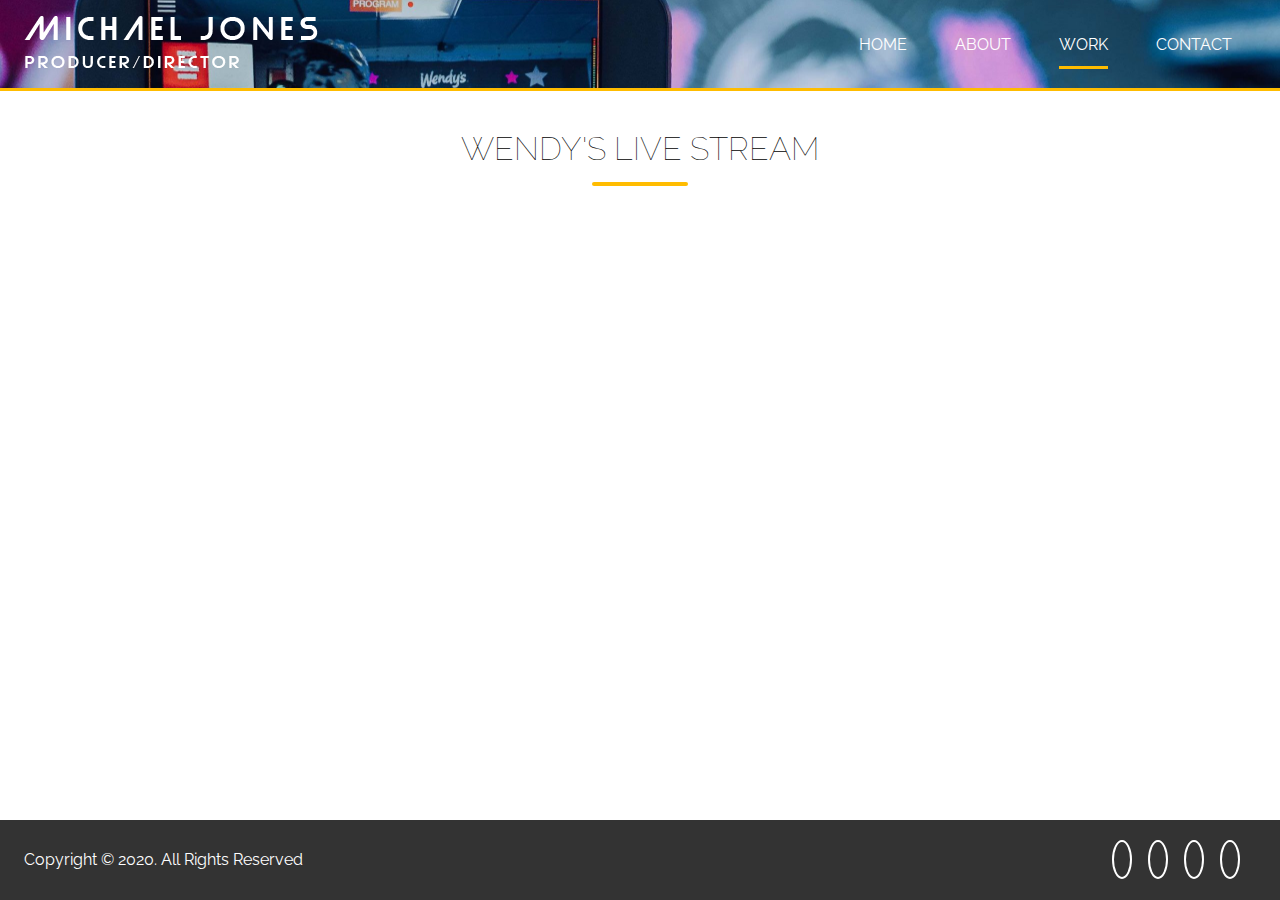
<file: public/wendys-baconcert.html>
<!DOCTYPE html>
<html lang="en">
    <head>
        <meta charset="UTF-8" />
        <meta name="viewport" content="width=device-width, initial-scale=1.0" />
        <link rel="stylesheet" href="style/main.min.css" />

        <!-- @Import Raleway font -->
        <link
            href="https://fonts.googleapis.com/css?family=Raleway"
            rel="stylesheet"
        />

        <!-- @Import icons from fontawesome -->
        <link
            rel="stylesheet"
            href="https://use.fontawesome.com/releases/v5.8.1/css/all.css"
            integrity="sha384-50oBUHEmvpQ+1lW4y57PTFmhCaXp0ML5d60M1M7uH2+nqUivzIebhndOJK28anvf"
            crossorigin="anonymous"
        />
        <title>About Mike Jones | Director & Producer</title>
    </head>
    <body>
        <!-- HEADER -->
        <div class="main-viewport">
            <header id="header-wendys">
                <div class="container">
                    <nav id="main-nav">
                        <img src="img/logo.png" id="logo" alt="" />
                        <ul>
                            <li><a href="index.html">Home</a></li>
                            <li>
                                <a href="about.html">About</a>
                            </li>
                            <li>
                                <a href="work.html" class="current">Work</a>
                            </li>
                            <li><a href="contact.html">Contact</a></li>
                        </ul>
                    </nav>
                </div>
            </header>
            <section class="wendys-video pt-2 text-center">
                <div>
                    <h2 class="section-title">Wendy's Live Stream</h2>
                    <div class="bottom-line"></div>
                </div>
                <div class="iframe-container">
                    <iframe
                        title="Wendy's Live Stream Case Study"
                        src="https://player.vimeo.com/video/399087373?dnt=1&amp;app_id=122963"
                        frameborder="0"
                        allow="autoplay; fullscreen"
                        allowfullscreen=""
                        style="opacity: 1; visibility: visible;"
                    ></iframe>
                </div>
            </section>
        </div>
        <!-- Footer -->
        <footer id="main-footer">
            <div class="footer-content container">
                <p>Copyright &copy; 2020. All Rights Reserved</p>
                <div class="social">
                    <a href="https://www.twitter.com"
                        ><i class="fab fa-twitter"></i
                    ></a>
                    <a href="https://www.twitter.com"
                        ><i class="fab fa-facebook"></i
                    ></a>
                    <a href="https://www.twitter.com"
                        ><i class="fab fa-instagram"></i
                    ></a>
                    <a href="https://www.twitter.com"
                        ><i class="fab fa-linkedin"></i
                    ></a>
                </div>
            </div>
        </footer>

        <script src="js/typewriter.js"></script>
    </body>
</html>
</file>
<file: public/style/main.min.css>
.m-1{margin:1rem}.my-1{margin:1rem 0}.mx-1{margin:0 1rem}.mt-1{margin-top:1rem}.mr-1{margin-right:1rem}.mb-1{margin-bottom:1rem}.ml-1{margin-left:1rem}.p-1{padding:1rem}.py-1{padding:1rem 0}.px-1{padding:0 1rem}.pt-1{padding-top:1rem}.pb-1{padding-bottom:1rem}.pl-1{padding-left:1rem}.pr-1{padding-right:1rem}.m-2{margin:2rem}.my-2{margin:2rem 0}.mx-2{margin:0 2rem}.mt-2{margin-top:2rem}.mr-2{margin-right:2rem}.mb-2{margin-bottom:2rem}.ml-2{margin-left:2rem}.p-2{padding:2rem}.py-2{padding:2rem 0}.px-2{padding:0 2rem}.pt-2{padding-top:2rem}.pb-2{padding-bottom:2rem}.pl-2{padding-left:2rem}.pr-2{padding-right:2rem}.m-3{margin:3rem}.my-3{margin:3rem 0}.mx-3{margin:0 3rem}.mt-3{margin-top:3rem}.mr-3{margin-right:3rem}.mb-3{margin-bottom:3rem}.ml-3{margin-left:3rem}.p-3{padding:3rem}.py-3{padding:3rem 0}.px-3{padding:0 3rem}.pt-3{padding-top:3rem}.pb-3{padding-bottom:3rem}.pl-3{padding-left:3rem}.pr-3{padding-right:3rem}.m-4{margin:4rem}.my-4{margin:4rem 0}.mx-4{margin:0 4rem}.mt-4{margin-top:4rem}.mr-4{margin-right:4rem}.mb-4{margin-bottom:4rem}.ml-4{margin-left:4rem}.p-4{padding:4rem}.py-4{padding:4rem 0}.px-4{padding:0 4rem}.pt-4{padding-top:4rem}.pb-4{padding-bottom:4rem}.pl-4{padding-left:4rem}.pr-4{padding-right:4rem}.m-5{margin:5rem}.my-5{margin:5rem 0}.mx-5{margin:0 5rem}.mt-5{margin-top:5rem}.mr-5{margin-right:5rem}.mb-5{margin-bottom:5rem}.ml-5{margin-left:5rem}.p-5{padding:5rem}.py-5{padding:5rem 0}.px-5{padding:0 5rem}.pt-5{padding-top:5rem}.pb-5{padding-bottom:5rem}.pl-5{padding-left:5rem}.pr-5{padding-right:5rem}.m-6{margin:6rem}.my-6{margin:6rem 0}.mx-6{margin:0 6rem}.mt-6{margin-top:6rem}.mr-6{margin-right:6rem}.mb-6{margin-bottom:6rem}.ml-6{margin-left:6rem}.p-6{padding:6rem}.py-6{padding:6rem 0}.px-6{padding:0 6rem}.pt-6{padding-top:6rem}.pb-6{padding-bottom:6rem}.pl-6{padding-left:6rem}.pr-6{padding-right:6rem}.m-7{margin:7rem}.my-7{margin:7rem 0}.mx-7{margin:0 7rem}.mt-7{margin-top:7rem}.mr-7{margin-right:7rem}.mb-7{margin-bottom:7rem}.ml-7{margin-left:7rem}.p-7{padding:7rem}.py-7{padding:7rem 0}.px-7{padding:0 7rem}.pt-7{padding-top:7rem}.pb-7{padding-bottom:7rem}.pl-7{padding-left:7rem}.pr-7{padding-right:7rem}.m-8{margin:8rem}.my-8{margin:8rem 0}.mx-8{margin:0 8rem}.mt-8{margin-top:8rem}.mr-8{margin-right:8rem}.mb-8{margin-bottom:8rem}.ml-8{margin-left:8rem}.p-8{padding:8rem}.py-8{padding:8rem 0}.px-8{padding:0 8rem}.pt-8{padding-top:8rem}.pb-8{padding-bottom:8rem}.pl-8{padding-left:8rem}.pr-8{padding-right:8rem}.m-9{margin:9rem}.my-9{margin:9rem 0}.mx-9{margin:0 9rem}.mt-9{margin-top:9rem}.mr-9{margin-right:9rem}.mb-9{margin-bottom:9rem}.ml-9{margin-left:9rem}.p-9{padding:9rem}.py-9{padding:9rem 0}.px-9{padding:0 9rem}.pt-9{padding-top:9rem}.pb-9{padding-bottom:9rem}.pl-9{padding-left:9rem}.pr-9{padding-right:9rem}*{margin:0;padding:0}body{font-family:'Raleway', sans-serif;line-height:1.6;background:#fff;min-height:100vh;display:-webkit-box;display:-ms-flexbox;display:flex;-webkit-box-orient:vertical;-webkit-box-direction:normal;-ms-flex-direction:column;flex-direction:column}a{text-decoration:none;color:#333}ul{list-style:none}h2,h3,h4{text-transform:uppercase}img{width:100%}footer{margin-top:auto}.container{max-width:1280px;padding:0 1.5rem;margin:auto;overflow:hidden}.video-container{height:100vh;display:-webkit-box;display:-ms-flexbox;display:flex;color:#fff}.video-landing{position:absolute;top:0;left:0;width:100%;height:100vh;overflow:hidden}.video-landing video{min-height:100%;min-width:100%}.v-header-content{z-index:2;height:100vh;width:100%}.btn-main,.btn-light,.btn-dark{display:inline-block;padding:0.8rem 2rem;-webkit-transition:all 0.5s;transition:all 0.5s;cursor:pointer}.btn-main{color:#fff;border:2px solid #ffbc00;font-size:1rem;font-weight:bold}.btn-light{color:#333;background-color:#f4f4f4}.btn-dark{color:#f4f4f4;background-color:#333}button[class^='btn-']:hover,a[class^='btn-']:hover,input[class^='btn-']:hover{background-color:#ffbc00}.lead{font-size:1.3rem;margin-bottom:2rem}.text-center{text-align:center}#header-home{background:url("../img/video-first-frame.jpg") no-repeat center right/cover;height:100vh;color:#fff}#header-home .header-content{padding-top:20%}#header-home .header-content h1{font-size:4rem;line-height:1.2}#header-inner{background:url("../img/video-first-frame.jpg") no-repeat center right/cover;height:5.5rem;border-bottom:3px solid #ffbc00}#header-wendys{background:url("../img/wendys-baconcert.jpg") no-repeat center center/cover;height:5.5rem;border-bottom:3px solid #ffbc00}#logo{width:294px;height:52px;color:#fff;text-transform:uppercase}#header-home::before{content:'';position:absolute;top:0;left:0;width:100%;height:100%;background:rgba(0,0,0,0.7);z-index:1}.photo-container{position:relative;z-index:2}#main-nav{display:-webkit-box;display:-ms-flexbox;display:flex;-webkit-box-pack:justify;-ms-flex-pack:justify;justify-content:space-between;padding-top:1rem}#main-nav ul{display:-webkit-box;display:-ms-flexbox;display:flex}#main-nav li{padding:1rem 1.5rem;display:-webkit-box;display:-ms-flexbox;display:flex}#main-nav a{text-decoration:none;color:#fff;text-transform:uppercase;border-bottom:3px transparent solid;padding-bottom:0.5rem;-webkit-transition:border-color 0.5s;transition:border-color 0.5s}#main-nav a:hover{border-color:#ccc}#main-nav a.current{border-color:#ffbc00}#home-a .specials{margin-top:3rem;display:-ms-grid;display:grid;grid-gap:1rem;-ms-grid-columns:(1fr)[4];grid-template-columns:repeat(4, 1fr)}#home-a .specials .fas{color:#ffbc00;padding-bottom:0.3rem}#home-b .stats{display:-ms-grid;display:grid;-ms-grid-columns:(1fr)[3];grid-template-columns:repeat(3, 1fr)}#home-b .stats li{line-height:2}#home-b .stats li.stats-title{font-size:1.5rem}#home-b .stats li.stats-number{font-size:2rem;font-weight:bold}#home-b .stats div{padding:3rem 0}#home-b .stats div:nth-child(odd){background:#f4f4f4}#home-b .stats div:nth-child(even){background:#ccc}#home-c .process{display:-ms-grid;display:grid;-ms-grid-columns:(1fr)[4];grid-template-columns:repeat(4, 1fr);grid-gap:1.5rem;text-align:center}#home-c .process-step{position:absolute;top:0;right:0;font-size:28px;background:#ffbc00;color:#fff;border-radius:50%;height:15px;width:15px;line-height:15px;padding:1rem;-webkit-transition:all 1s;transition:all 1s}#home-c .process-icon{border-radius:50%;background:#333;color:#fff;padding:2rem;width:70px;height:70px;line-height:70px;text-align:center;position:relative;-webkit-transition:all 1s;transition:all 1s}#home-c .process-icon:hover{background:#ffbc00;width:90px;height:90px;line-height:90px}#home-c .process-icon:hover .process-step{background:#333;color:#fff}.typed-txt-container{border-right:#fff solid 1px}.typed-word-done{color:#ffbc00}.bottom-line{height:4px;width:6rem;background:#ffbc00;display:block;margin:0 auto 1rem auto;border-radius:50px}.section-title{font-size:2rem;display:block;padding-bottom:0.5rem;text-align:center;font-weight:100;text-transform:uppercase}#main-footer{background:#333;color:#fff;height:5rem}#main-footer a{background:#333;color:#fff}#main-footer .footer-content{display:-webkit-box;display:-ms-flexbox;display:flex;-webkit-box-pack:justify;-ms-flex-pack:justify;justify-content:space-between;height:5rem;-webkit-box-align:center;-ms-flex-align:center;align-items:center}#main-footer .footer-content .social .fab{margin-right:1rem;border:2px #fff solid;border-radius:50%;text-align:center;padding:0.5rem;font-size:1rem}#main-footer .footer-content .social .fab:hover{background:#ffbc00}.featured-grid{display:-ms-grid;display:grid;-ms-grid-columns:(1fr)[3];grid-template-columns:repeat(3, 1fr)}.featured-grid>div{height:100%}.featured-grid img{height:100%}.featured-grid .video-card{position:relative;cursor:pointer;max-height:400px}.featured-grid .video-card h1,.featured-grid .video-card h2,.featured-grid .video-card h3,.featured-grid .video-card h4{display:none}.featured-grid .video-card:hover::after{content:'';position:absolute;top:0;left:0;width:100%;height:100%;background:rgba(0,0,0,0.8);z-index:1}.featured-grid .video-card:hover h1,.featured-grid .video-card:hover h2,.featured-grid .video-card:hover h3,.featured-grid .video-card:hover h4{display:inline;position:absolute;bottom:0;right:0;padding:2rem;text-transform:uppercase;color:#fff;font-size:1.3rem;z-index:5}.iframe-container{width:100vw;height:50vh;margin-bottom:2rem}.iframe-container iframe{width:100%;height:100%}
</file>
